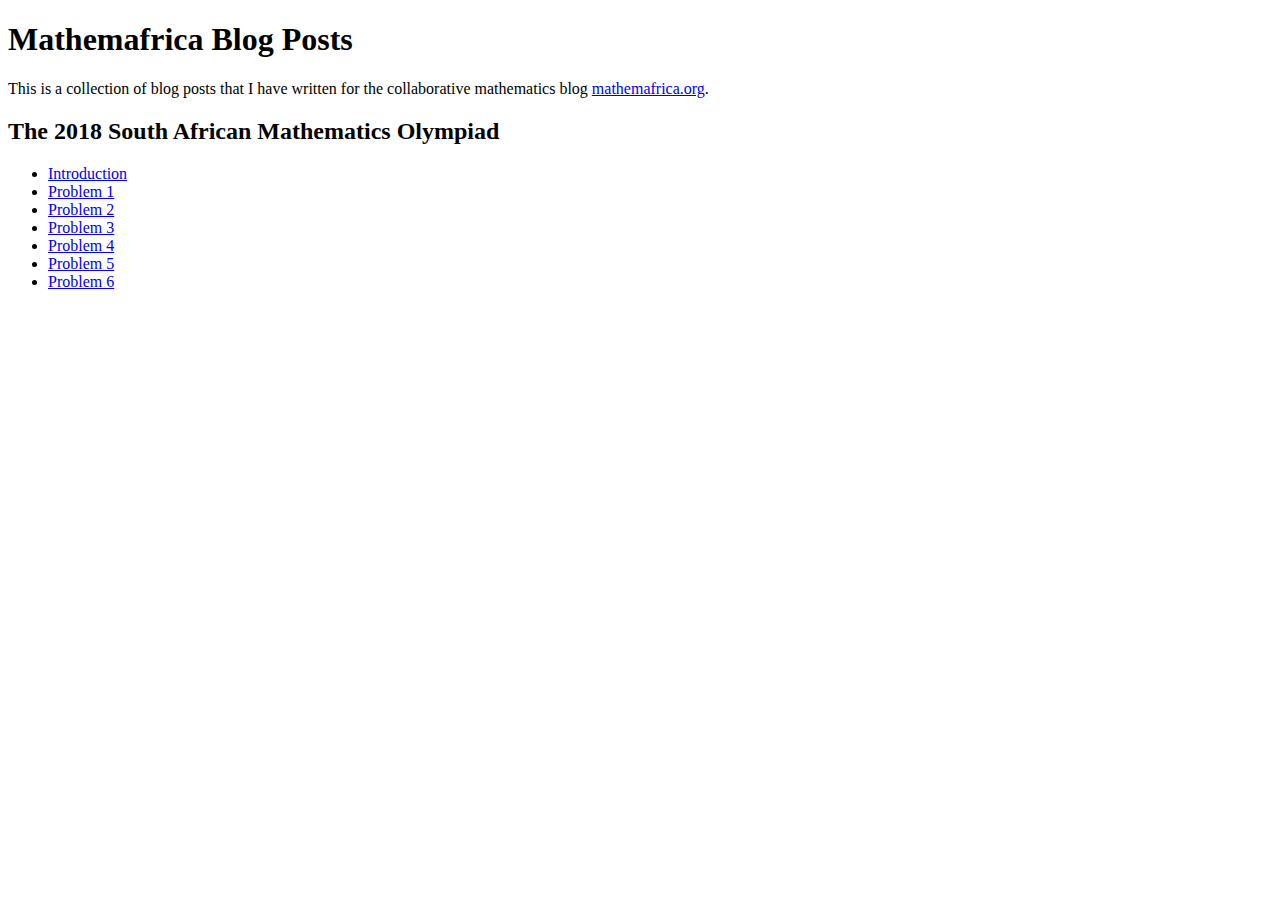
<file: index.html>
<!doctype html>
<html lang="en">
<head>
	<meta charset="UTF-8" />
	<meta name="viewport" content="width=device-width, initial-scale=1.0" />
	<title>Mathemafrica Blog Posts</title>
</head>
<body>
<header>
<h1>Mathemafrica Blog Posts</h1>
</header>
<article>
<p>This is a collection of blog posts that I have written for the collaborative mathematics blog <a href="http://www.mathemafrica.org" target="_blank">mathemafrica.org</a>.</p>

<section id="SAMO2018">
<h2>The 2018 South African Mathematics Olympiad</h2>
<nav>
<ul>
	<li><a href="./SAMO 2018/introduction.html">Introduction</a></li>
	<li><a href="./SAMO 2018/problem1.html">Problem 1</a></li>
	<li><a href="./SAMO 2018/problem2.html">Problem 2</a></li>
  <li><a href="./SAMO 2018/problem3.html">Problem 3</a></li>
  <li><a href="./SAMO 2018/problem4.html">Problem 4</a></li>
  <li><a href="./SAMO 2018/problem5.html">Problem 5</a></li>
  <li><a href="./SAMO 2018/problem6.html">Problem 6</a></li>
</ul>
</nav>
</section>
</article>
</body>
</file>
